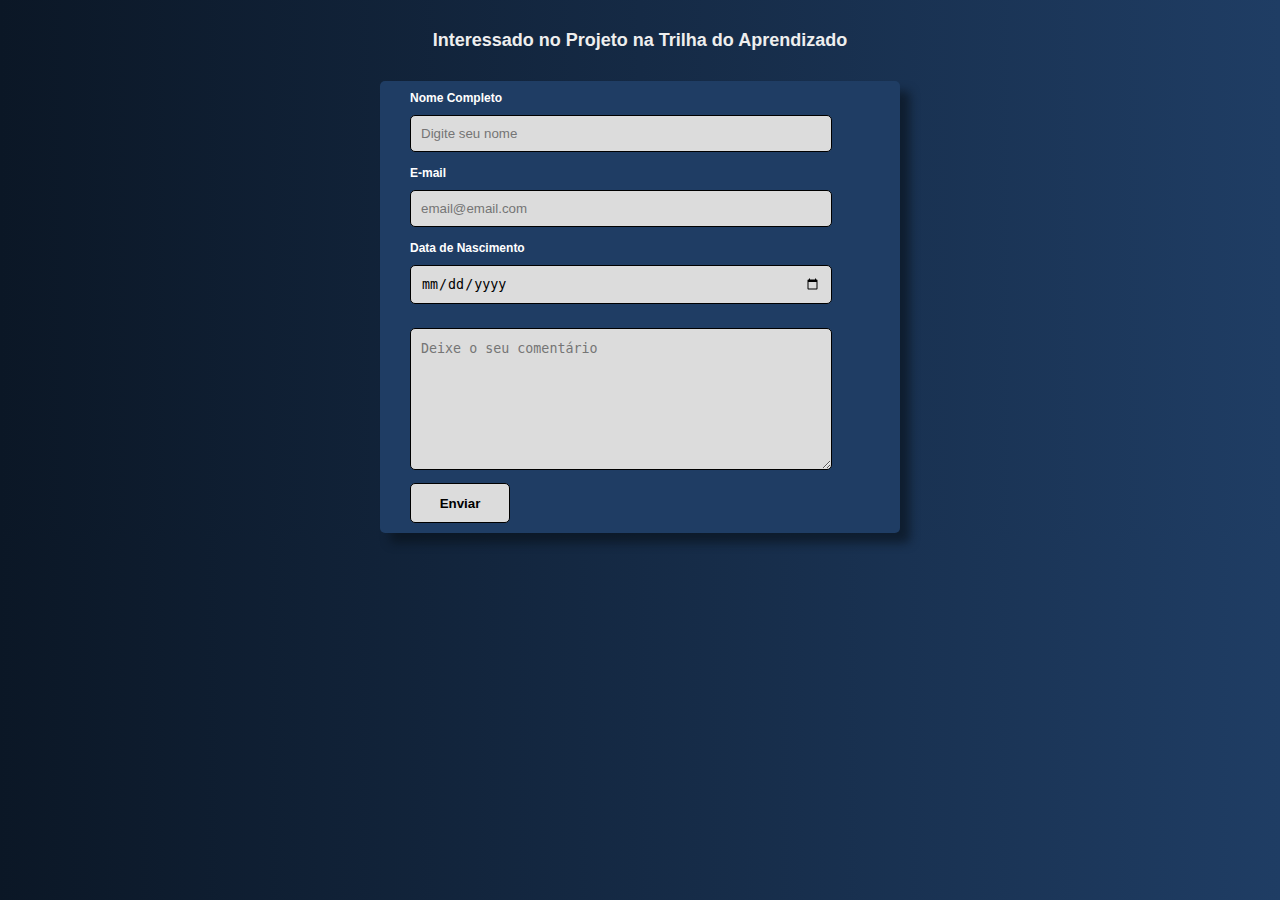
<file: RDE-15_JavaScript/RDE-16-Ex08.html>
<!DOCTYPE html>
<html lang="pt-br">
<head>
    <meta charset="UTF-8">
    <meta http-equiv="X-UA-Compatible" content="IE=edge">
    <meta name="viewport" content="width=device-width, initial-scale=1.0">
    <title>Formulários</title>
    <link rel="stylesheet" href=".style/RDE_JS_Ex08.css">
    <script type="text/javascript" src=".js/RDE-Ex08_JS.js"></script>
</head>
<body>
    <h1>
        Interessado no Projeto na Trilha do Aprendizado
    </h1>
    <form action="cadastra.php" method="GET" name="formulario" onsubmit="return enviar()">
        <label for="nome">Nome Completo</label><br>
        <input type="text" name="" id="nome" placeholder="Digite seu nome"><br><br>
        <label for="email">E-mail</label><br>
        <input type="email" id="email" placeholder="email@email.com"><br><br>
        <label for="datanasc">Data de Nascimento</label><br>
        <input type="date" id="datanasc"><br><br>
        <textarea id="comentario" rows="10" placeholder="Deixe o seu comentário"></textarea><br>
        <input type="submit" class="enviar" value="Enviar">
    </form>
</body>
</html>
</file>
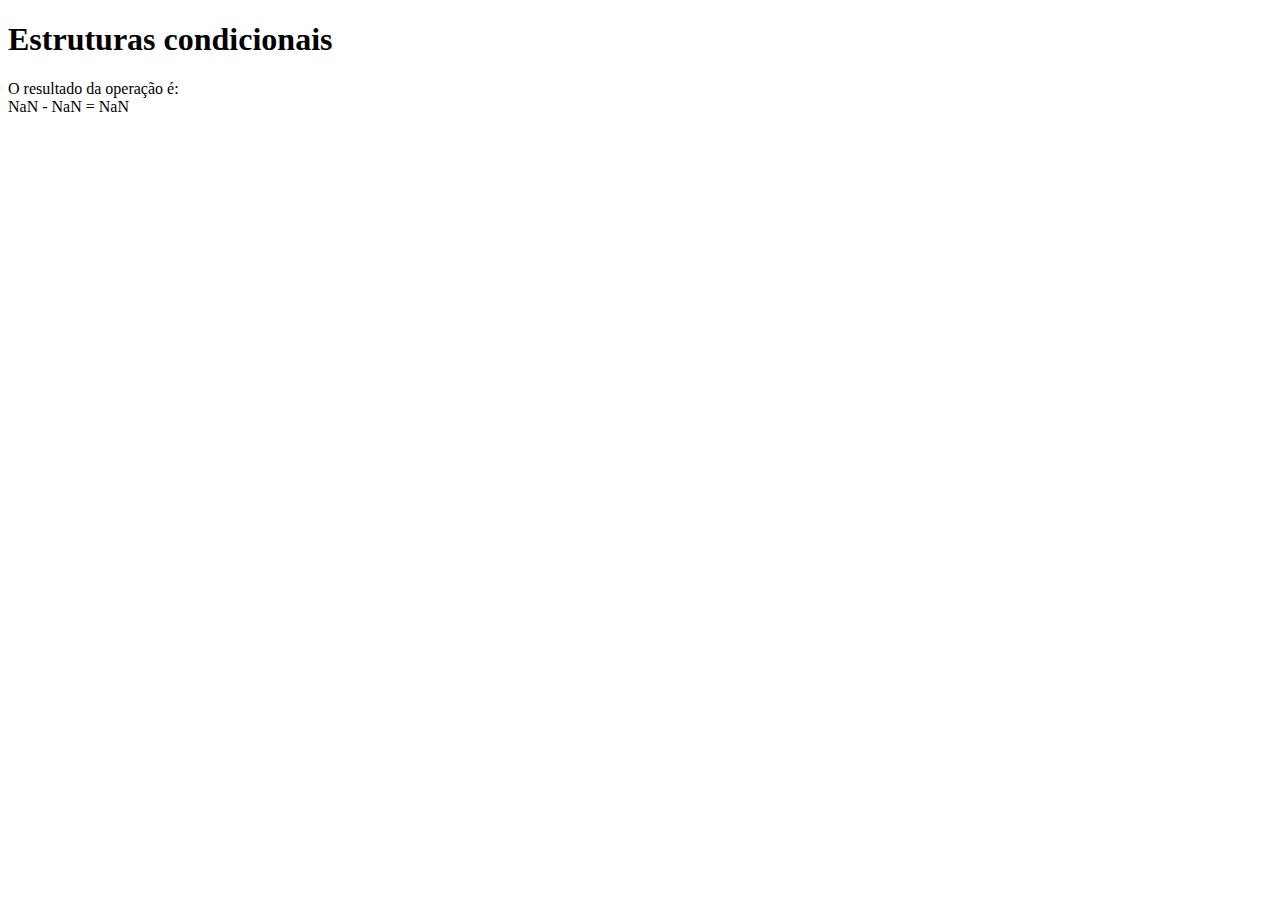
<file: RDE-15_JavaScript/RDE-Ex03.html>
<!DOCTYPE html>
<html lang="pt-br">
<head>
    <meta charset="UTF-8">
    <meta http-equiv="X-UA-Compatible" content="IE=edge">
    <meta name="viewport" content="width=device-width, initial-scale=1.0">
    <title>Estruturas condicionais</title>
</head>
<body>
    <h1>Estruturas condicionais</h1>
    <script rel="text/javascript" src=".js/RDE-Ex03_JS.js"></script>
</body>
</html>
</file>
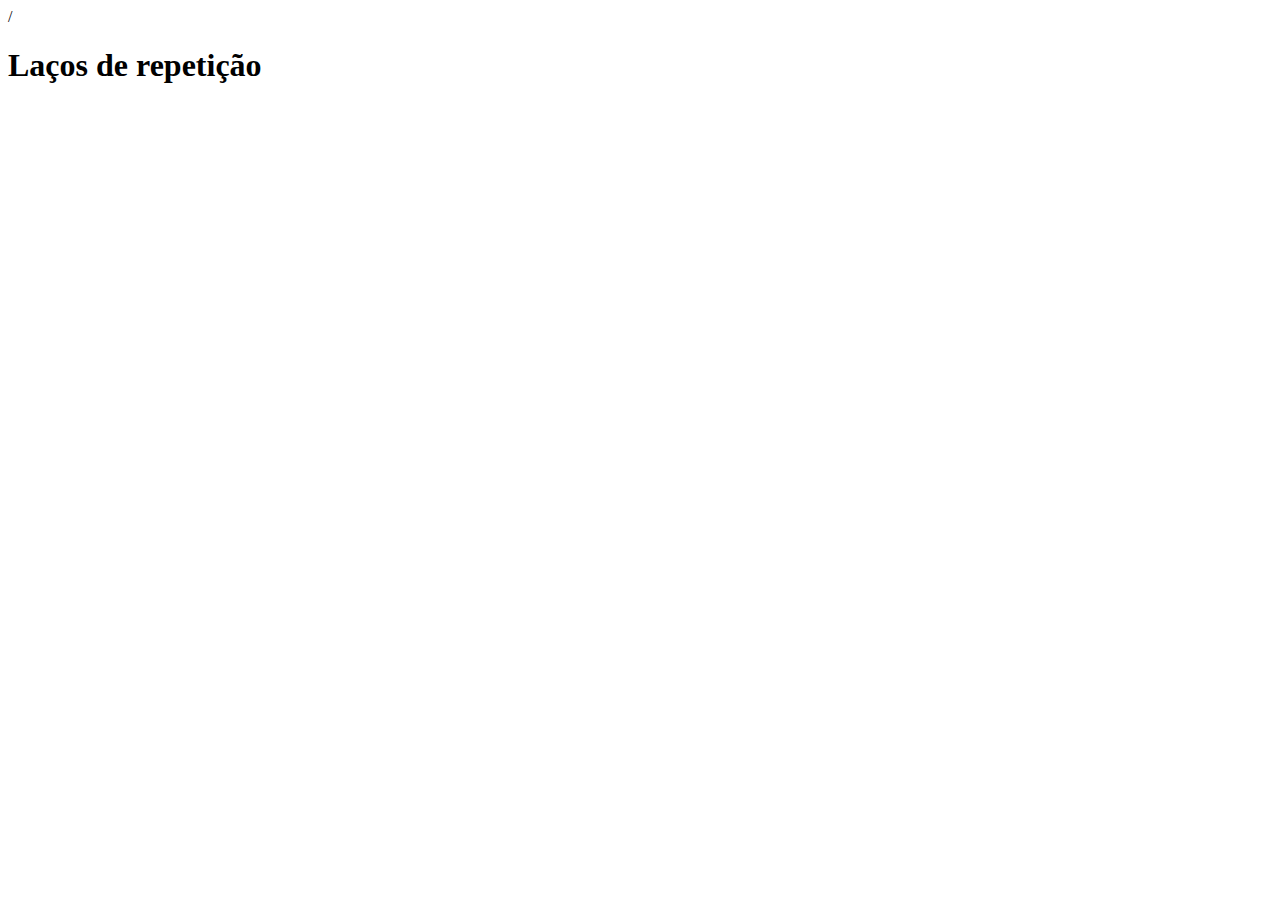
<file: RDE-15_JavaScript/RDE-Ex04.html>
/<!DOCTYPE html>
<html lang="pt-br">
<head>
    <meta charset="UTF-8">
    <meta http-equiv="X-UA-Compatible" content="IE=edge">
    <meta name="viewport" content="width=device-width, initial-scale=1.0">
    <title>Laços de repetição</title>
</head>
<body>
    <h1>Laços de repetição</h1>
    <script rel="text/javascript" src=".js/RDE-Ex04_JS.js"></script>
</body>
</html>
</file>
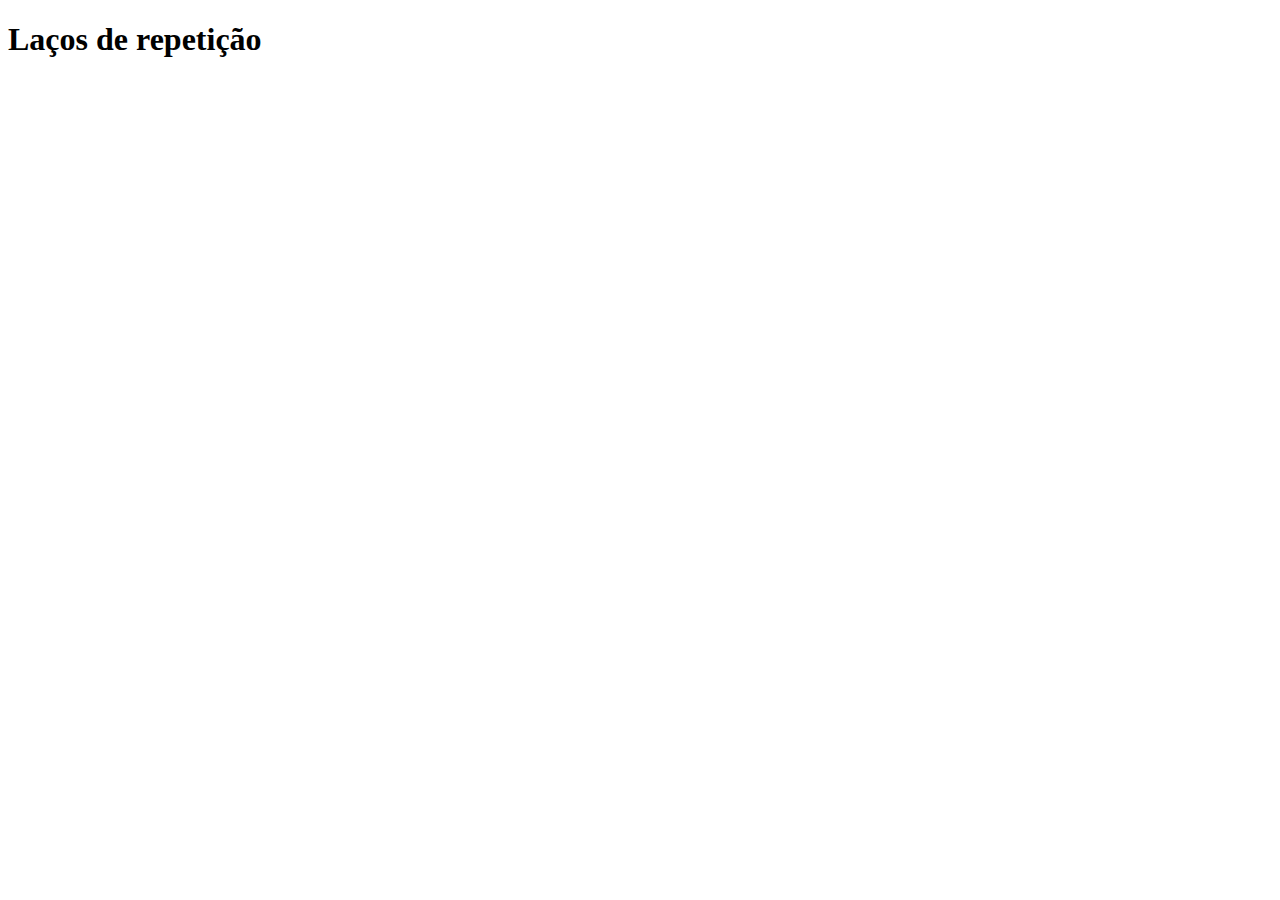
<file: RDE-15_JavaScript/RDE-Ex06.html>
<!DOCTYPE html>
<html lang="pt-br">
<head>
    <meta charset="UTF-8">
    <meta http-equiv="X-UA-Compatible" content="IE=edge">
    <meta name="viewport" content="width=device-width, initial-scale=1.0">
    <title>Document</title>
</head>
<body>
    <h1>Laços de repetição</h1>
    <script rel="text/javascript" src=".js/RDE-Ex06_JS.js"></script>
</body>
</html>
</file>
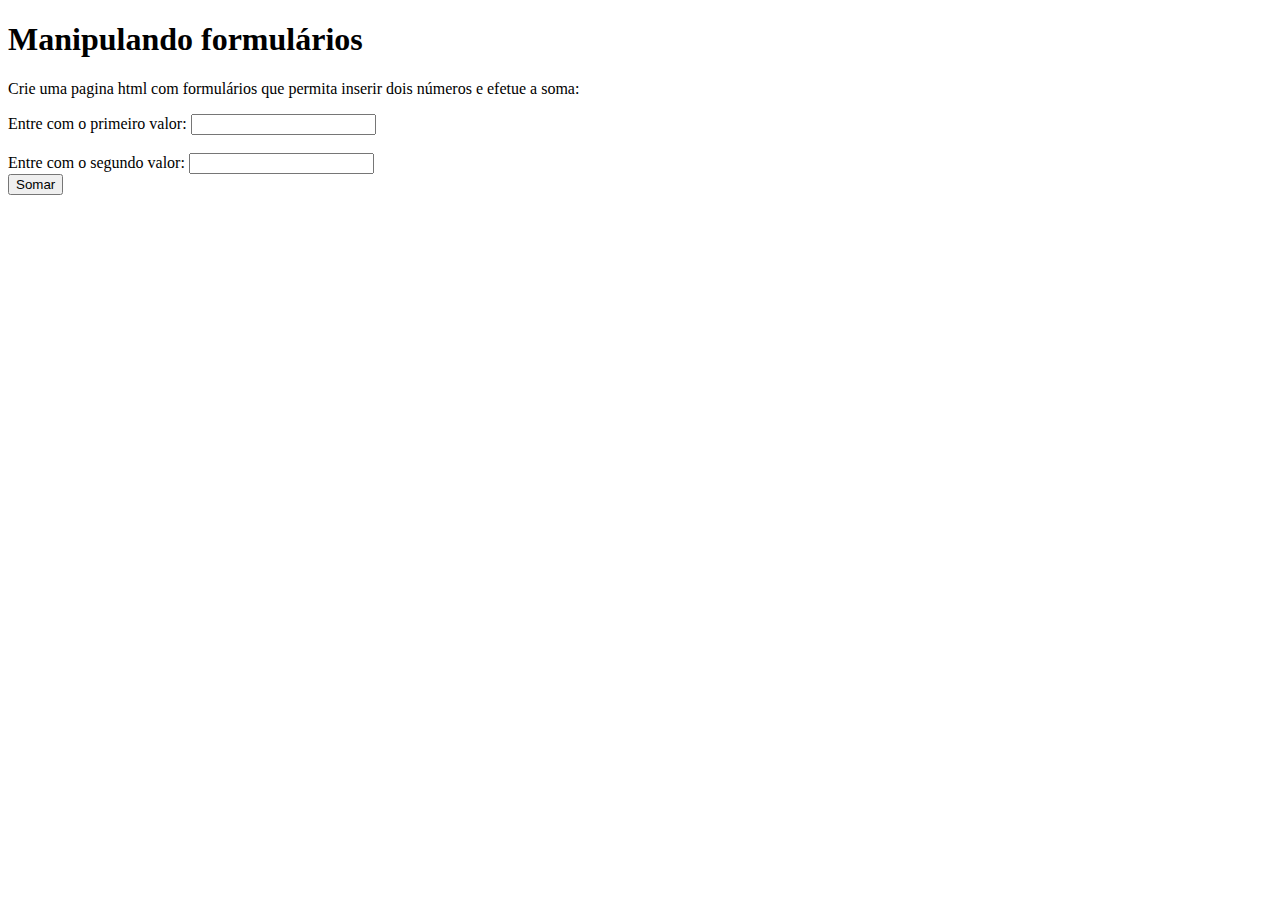
<file: RDE-15_JavaScript/RDE-Ex07.html>
<!DOCTYPE html>
<html lang="pt-br">
<head>
    <meta charset="UTF-8">
    <meta http-equiv="X-UA-Compatible" content="IE=edge">
    <meta name="viewport" content="width=device-width, initial-scale=1.0">
    <title>Formulários</title>
    <script type="text/javascript" src=".js/RDE-Ex07_JS.js"></script>
</head>
<body>
    <h1>Manipulando formulários</h1>
        <p>Crie uma pagina html com formulários que permita inserir dois números e efetue a soma:</p>

        <p>
            Entre com o primeiro valor:
            <input type="text" name="" id="n1"><br><br>
            Entre com o segundo valor:
            <input type="text" name="" id="n2"><br>
            <input type="button" value="Somar" onclick="somar()" >
            <div id="resultado"> </div>
        </p>
</body>
</html>
</file>
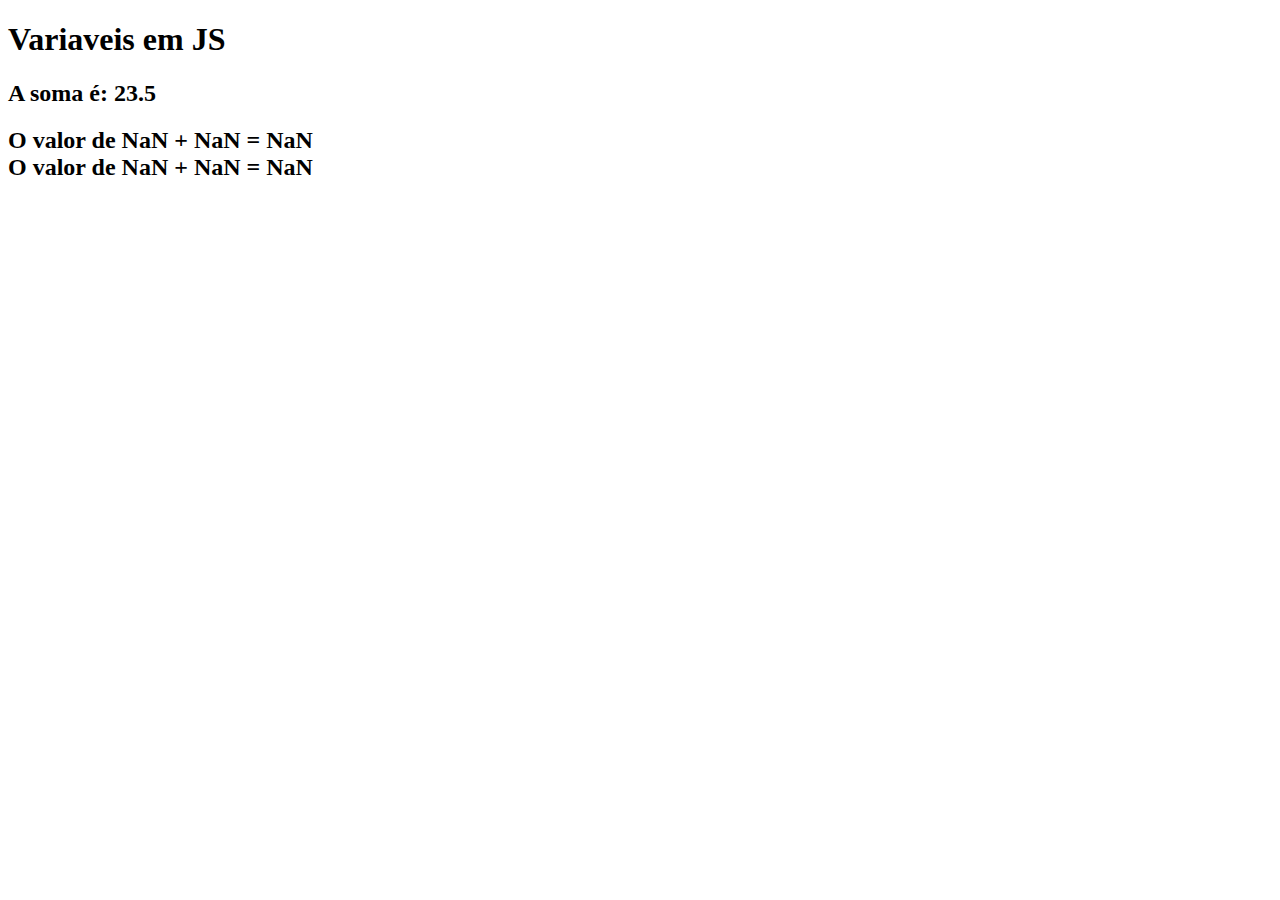
<file: RDE-15_JavaScript/RDE-Ex2.html>
<!DOCTYPE html>
<html lang="pt-br">
<head>
    <meta charset="UTF-8">
    <meta http-equiv="X-UA-Compatible" content="IE=edge">
    <meta name="viewport" content="width=device-width, initial-scale=1.0">
    <title>Variaveis</title>
</head>
<body>
    <h1>Variaveis em JS</h1>
    <script rel="text/javascript" src=".js/RDE-Ex02_JS.js"></script> 
</body>
</html>
</file>
<file: RDE-15_JavaScript/.style/RDE_JS_Ex08.css>
body{
    font-family: Arial, Helvetica, sans-serif;
    background-image: linear-gradient(to right, #0B1726, #1f3d64);
    margin: 0 auto;
}

h1{
    font-size: large;
    text-align: center;
    margin: 30px;
    color: #eeeeee;
}

form{
    font-size: 12px;
    background-color: #1f3d64;
    max-width: 500px;
    border-radius: 5px;
    box-shadow: 10px 10px 10px #08101a98;
    padding: 10px;
    margin: 0 auto;
}

input, textarea{
    width: 400px;
    padding: 10px;
    color: black;
    margin-left: 20px;
    margin-top: 10px;
    border-radius: 5px;
    border: 1px solid;
    background-color: gainsboro;
}

input:hover, textarea:hover, input:focus, textarea:focus{
    box-shadow: 5px 0px 9px #110f38;
    background-color: white;
    color: black;
    font-weight: bold;
}

.enviar{
    width: 100px;
    height: 40px;
    margin-left: 20px;
    font-weight: bold;
    border-radius: 5px;
    border: 1px solid;
    color: black;
}

textarea{
    width: 400px;
    height: 120px;
    line-height: 20px;
    max-width: 400px;
}

form label{
    margin-left: 20px;
    color: white;
    font-weight: bold;
}
</file>
